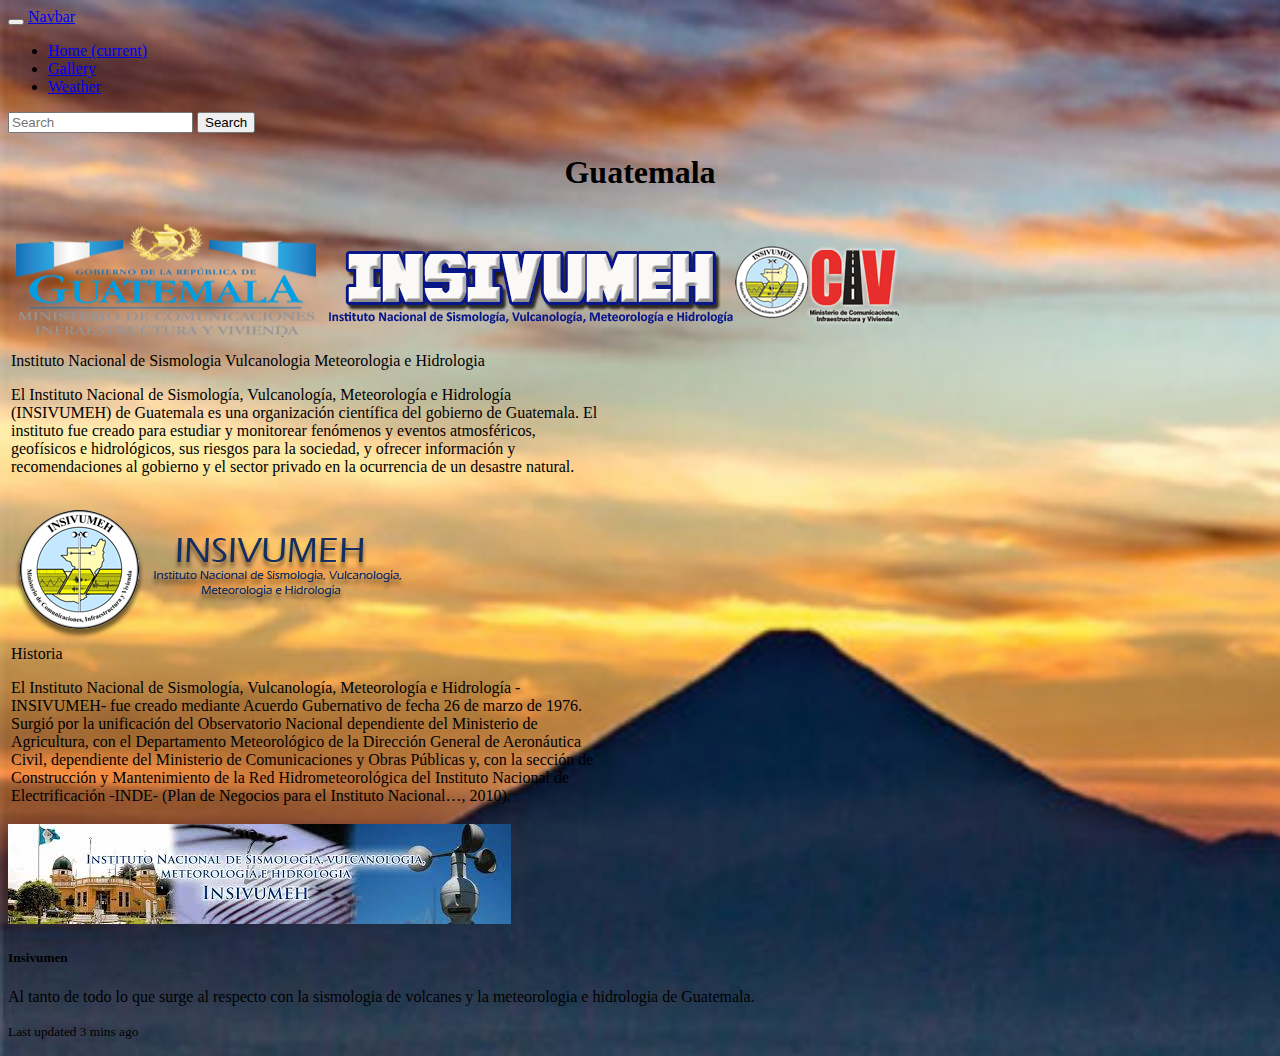
<file: Examen Programacion/index.html>
<!doctype html>
<html lang="en">
  <head>
    <!-- Required meta tags -->
    <meta charset="utf-8">
    <meta name="viewport" content="width=device-width, initial-scale=1, shrink-to-fit=no">

    <!-- Bootstrap CSS -->
    <link rel="stylesheet" href="https://stackpath.bootstrapcdn.com/bootstrap/4.1.3/css/bootstrap.min.css" integrity="sha384-MCw98/SFnGE8fJT3GXwEOngsV7Zt27NXFoaoApmYm81iuXoPkFOJwJ8ERdknLPMO" crossorigin="anonymous">
    <link rel="stylesheet" href="css/style.css">

    <title>Guatemala</title>
  </head>
  <body background="font/guate.png" background="repeat:no repeat">
      <nav class="navbar navbar-expand-lg navbar-light bg-light">
  <button class="navbar-toggler" type="button" data-toggle="collapse" data-target="#navbarTogglerDemo03" aria-controls="navbarTogglerDemo03" aria-expanded="false" aria-label="Toggle navigation">
    <span class="navbar-toggler-icon"></span>
  </button>
  <a class="navbar-brand" href="#">Navbar</a>

  <div class="collapse navbar-collapse" id="navbarTogglerDemo03">
    <ul class="navbar-nav mr-auto mt-2 mt-lg-0">
      <li class="nav-item active">
        <a class="nav-link" href="index.html">Home <span class="sr-only">(current)</span></a>
      </li>
      <li class="nav-item">
        <a class="nav-link" href="galeria.html">Gallery</a>
      </li>
      <li class="nav-item">
        <a class="nav-link disabled" href="clima.html">Weather</a>
      </li>
    </ul>
    <form class="form-inline my-2 my-lg-0">
      <input class="form-control mr-sm-2" type="search" placeholder="Search" aria-label="Search">
      <button class="btn btn-outline-success my-2 my-sm-0" type="submit">Search</button>
    </form>
  </div>
</nav>
<center>
    <h1>Guatemala</h1>
</center>
<table>
<div class="card" style="width: 10rem;">
  <tr>
      <td>
        <img class="card-img-top" src="images/guatem.png" alt="Card image cap">
    <div class="card bg-light mb-3" style="max-width: 37rem;">
  <div class="card-header">Instituto Nacional de Sismologia Vulcanologia Meteorologia e Hidrologia</div>
  <div class="card-body">
    <p class="card-text">El Instituto Nacional de Sismología, Vulcanología, Meteorología e Hidrología (INSIVUMEH) de Guatemala es una organización científica del gobierno de Guatemala. El instituto fue creado para estudiar y monitorear fenómenos y eventos atmosféricos, geofísicos e hidrológicos, sus riesgos para la sociedad, y ofrecer información y recomendaciones al gobierno y el sector privado en la ocurrencia de un desastre natural.</p>
  </div>
  </table>
  <table>
<div class="card" style="width: 10rem;">
  <tr>
      <td>
        <img class="card-img-top" src="font/fondo.png" alt="Card image cap">
    <div class="card bg-light mb-3" style="max-width: 37rem;">
  <div class="card-header">Historia</div>
  <div class="card-body">
    <p class="card-text">El Instituto Nacional de Sismología, Vulcanología, Meteorología e Hidrología -INSIVUMEH- fue creado mediante Acuerdo Gubernativo de fecha 26 de marzo de 1976. Surgió por la unificación del Observatorio Nacional dependiente del Ministerio de Agricultura, con el Departamento Meteorológico de la Dirección General de Aeronáutica Civil, dependiente del Ministerio de Comunicaciones y Obras Públicas y, con la sección de Construcción y Mantenimiento de la Red Hidrometeorológica del Instituto Nacional de Electrificación -INDE- (Plan de Negocios para el Instituto Nacional…, 2010).</p>
  </div>
  </table>
</div>
  <div class="card">
    <img class="card-img-top" src="images/institulo.png" alt="Card image cap">
    <div class="card-body">
      <h5 class="card-title">Insivumen</h5>
      <p class="card-text">Al tanto de todo lo que surge al respecto con la sismologia de volcanes y la meteorologia e hidrologia de Guatemala.</p>
      <p class="card-text"><small class="text-muted">Last updated 3 mins ago</small></p>
    </div>
  </div>
  </div>
</div>
    <!-- Optional JavaScript -->
    <!-- jQuery first, then Popper.js, then Bootstrap JS -->
    <script src="https://code.jquery.com/jquery-3.3.1.slim.min.js" integrity="sha384-q8i/X+965DzO0rT7abK41JStQIAqVgRVzpbzo5smXKp4YfRvH+8abtTE1Pi6jizo" crossorigin="anonymous"></script>
    <script src="https://cdnjs.cloudflare.com/ajax/libs/popper.js/1.14.3/umd/popper.min.js" integrity="sha384-ZMP7rVo3mIykV+2+9J3UJ46jBk0WLaUAdn689aCwoqbBJiSnjAK/l8WvCWPIPm49" crossorigin="anonymous"></script>
    <script src="https://stackpath.bootstrapcdn.com/bootstrap/4.1.3/js/bootstrap.min.js" integrity="sha384-ChfqqxuZUCnJSK3+MXmPNIyE6ZbWh2IMqE241rYiqJxyMiZ6OW/JmZQ5stwEULTy" crossorigin="anonymous"></script>
  </body>
</html>
</file>
<file: Examen Programacion/css/style.css>
body{
	background-color: white blue;
	background-repeat: no-repeat;
	background-size: 200%;

}
.h1{
	color: blue;
	position: center;
	font-size: 20%;
}
</file>
